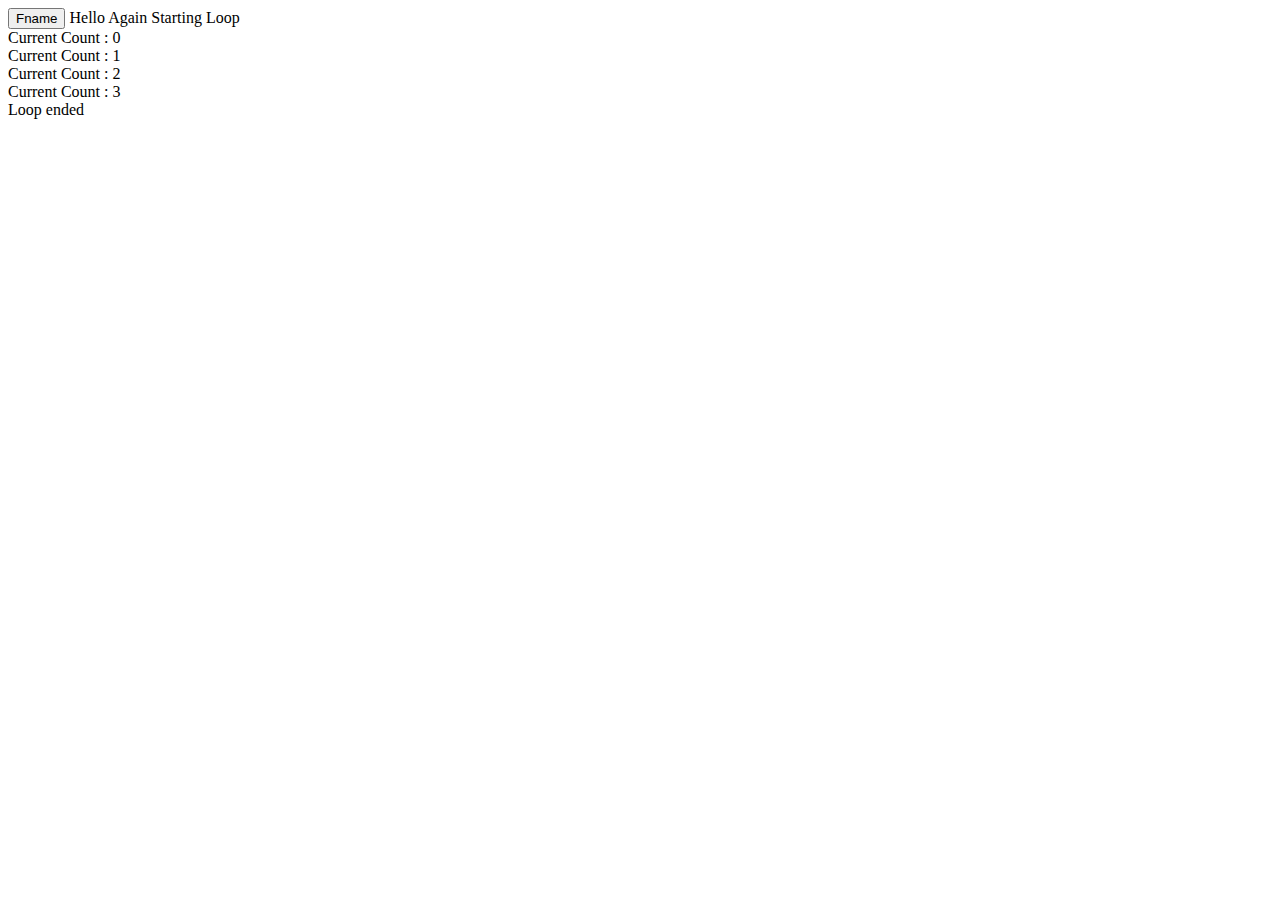
<file: index.html>
<!DOCTYPE html>
<html lang="en">
<head>
    <meta charset="UTF-8">
    <title>Javascript Basics</title>
</head>
<body>

    <button onclick="fname('Bhardwaj')">Fname</button>

    <script src="./script.js"></script>
    <script src="./functions.js"></script>
    <script src="./loops.js"></script>
    <script src="./operators.js"></script>
    <script src="./if-else.js"></script>
    <script src="./symbol.js"></script>

</body>
</html>
</file>
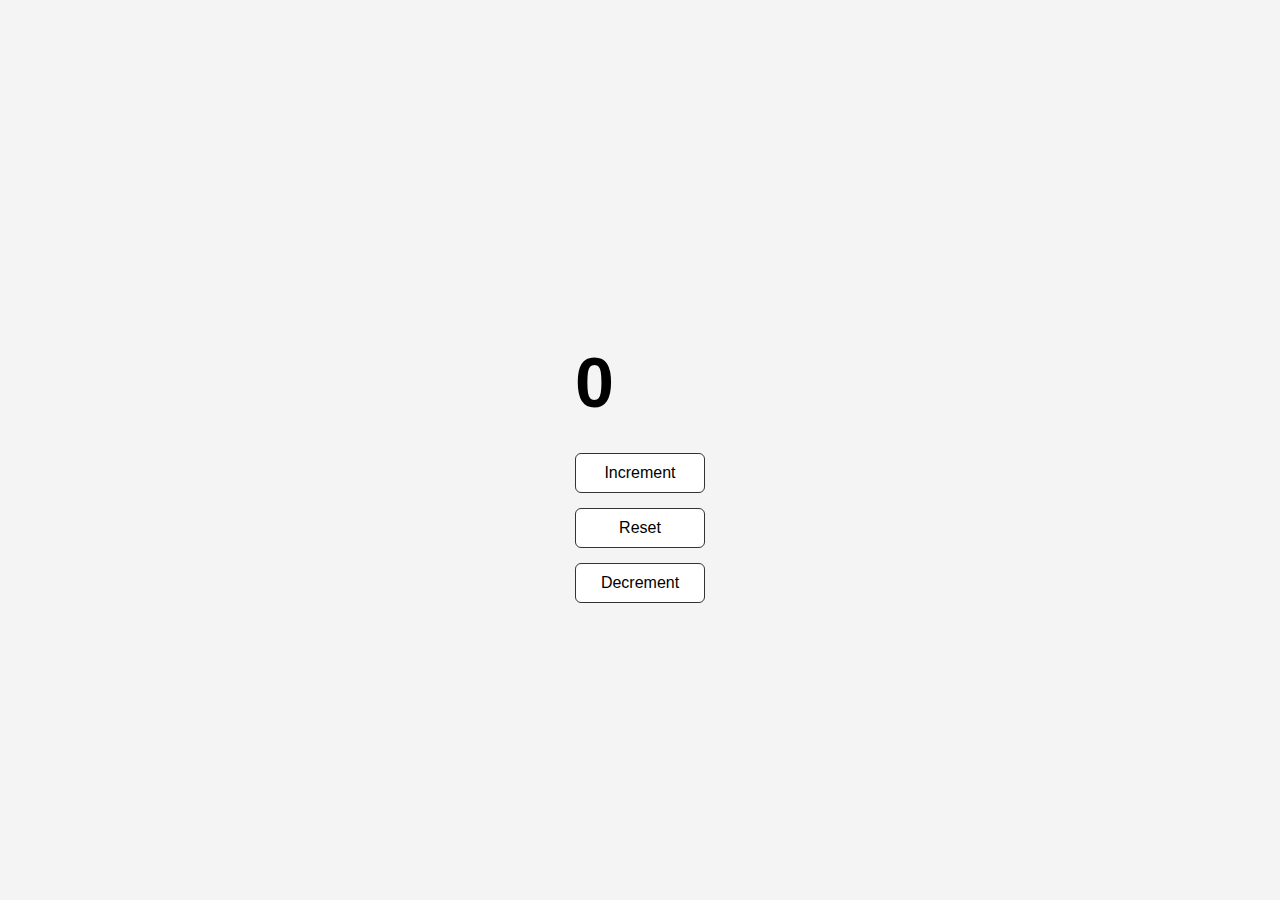
<file: counter/counter.html>
<!DOCTYPE html>
<html lang="en">

<head>
    <meta charset="UTF-8">
    <title>Royal Counter</title>
    <link rel="stylesheet" href="./counter.css">
</head>

<body>

    <div class="card">

      

        <h1 id="count">0</h1>

        <div class="buttons">
            <button class="btn" id="increment">Increment</button>
            <button class="btn" id="reset">Reset</button>
            <button class="btn" id="decrement">Decrement</button>
        </div>

    </div>

    <script src="./counter.js"></script>

</body>

</html>
</file>
<file: counter/counter.css>
body {
    margin: 0;
    height: 100vh;
    display: flex;
    justify-content: center;
    align-items: center;
    background-color: #f4f4f4;
    font-family: Arial, sans-serif;
}

#container {
    text-align: center;
}

#count {
    font-size: 70px;
    margin-bottom: 30px;
}

.buttons {
    display: flex;
    flex-direction: column;
    gap: 15px;
}

.btn {
    padding: 10px 25px;
    font-size: 16px;
    border-radius: 6px;
    border: 1px solid #333;
    background-color: white;
    cursor: pointer;
    transition: 0.3s;
}

.btn:hover {
    background-color: #333;
    color: white;
}
</file>
